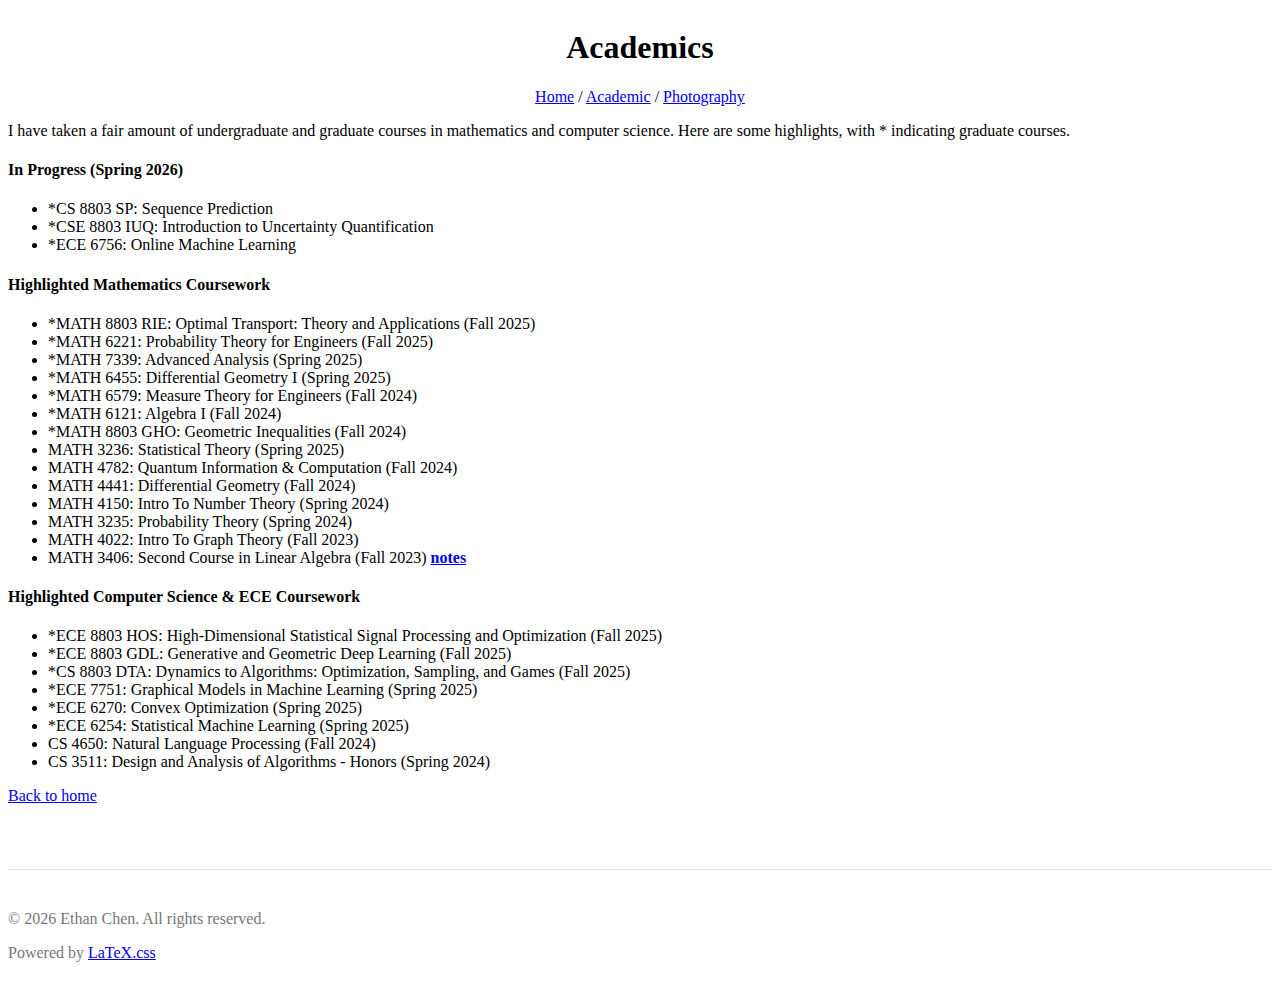
<file: academic.html>
<!DOCTYPE html>
<html lang="en">

<head>
  <meta charset="UTF-8">
  <meta name="viewport" content="width=device-width, initial-scale=1.0">
  <meta http-equiv="X-UA-Compatible" content="ie=edge">
  <title>Ethan Chen - Academic</title>
  <link rel="stylesheet" href="https://latex.vercel.app/style.css">
  <link rel="icon" href="./favicon.ico" type="image/x-icon">
  <style>
    body {
      min-height: 100vh;
      display: flex;
      flex-direction: column;
    }

    main {
      flex: 1;
    }

    footer {
      border-top: 1px solid #ddd;
      padding-top: 1.5rem;
      margin-top: 3rem;
      color: #777;
    }
  </style>
</head>

<body>
  <header>
    <center>
      <h1>Academics</h1>
      <nav>
        <a href="/">Home</a> /
        <a href="academic.html">Academic</a> /
        <a href="photography.html">Photography</a>
      </nav>
    </center>
  </header>
  <main>
    <p>
      I have taken a fair amount of undergraduate and graduate courses in mathematics and computer science. Here are
      some highlights, with * indicating graduate courses.
    </p>

    <h4>In Progress (Spring 2026)</h4>
    <ul>
      <li>*CS 8803 SP: Sequence Prediction</li>
      <li>*CSE 8803 IUQ: Introduction to Uncertainty Quantification</li>
      <li>*ECE 6756: Online Machine Learning</li>
    </ul>

    <h4>Highlighted Mathematics Coursework</h4>
    <ul>
      <li>*MATH 8803 RIE: Optimal Transport: Theory and Applications (Fall 2025)</li>
      <li>*MATH 6221: Probability Theory for Engineers (Fall 2025)</li>
      <li>*MATH 7339: Advanced Analysis (Spring 2025)</li>
      <li>*MATH 6455: Differential Geometry I (Spring 2025)</li>
      <li>*MATH 6579: Measure Theory for Engineers (Fall 2024)</li>
      <li>*MATH 6121: Algebra I (Fall 2024)</li>
      <li>*MATH 8803 GHO: Geometric Inequalities (Fall 2024)</li>
      <li>MATH 3236: Statistical Theory (Spring 2025)</li>
      <li>MATH 4782: Quantum Information & Computation (Fall 2024)</li>
      <li>MATH 4441: Differential Geometry (Fall 2024)</li>
      <li>MATH 4150: Intro To Number Theory (Spring 2024)</li>
      <li>MATH 3235: Probability Theory (Spring 2024)</li>
      <li>MATH 4022: Intro To Graph Theory (Fall 2023)</li>
      <li>MATH 3406: Second Course in Linear Algebra (Fall 2023) <a href="notes/MATH 3406 notes.pdf"
          target="_blank"><b>notes</b></a></li>
    </ul>

    <h4>Highlighted Computer Science &amp; ECE Coursework</h4>
    <ul>
      <li>*ECE 8803 HOS: High-Dimensional Statistical Signal Processing and Optimization (Fall 2025)</li>
      <li>*ECE 8803 GDL: Generative and Geometric Deep Learning (Fall 2025)</li>
      <li>*CS 8803 DTA: Dynamics to Algorithms: Optimization, Sampling, and Games (Fall 2025)</li>
      <li>*ECE 7751: Graphical Models in Machine Learning (Spring 2025)</li>
      <li>*ECE 6270: Convex Optimization (Spring 2025)</li>
      <li>*ECE 6254: Statistical Machine Learning (Spring 2025)</li>
      <li>CS 4650: Natural Language Processing (Fall 2024)</li>
      <li>CS 3511: Design and Analysis of Algorithms - Honors (Spring 2024)</li>
    </ul>

    <p><a href="/">Back to home</a></p>
  </main>

  <footer>
    <p>&copy; 2026 Ethan Chen. All rights reserved.</p>
    <p>Powered by <a href="https://latex.vercel.app/" target="_blank">LaTeX.css</a></p>
  </footer>
</body>

</html>
</file>
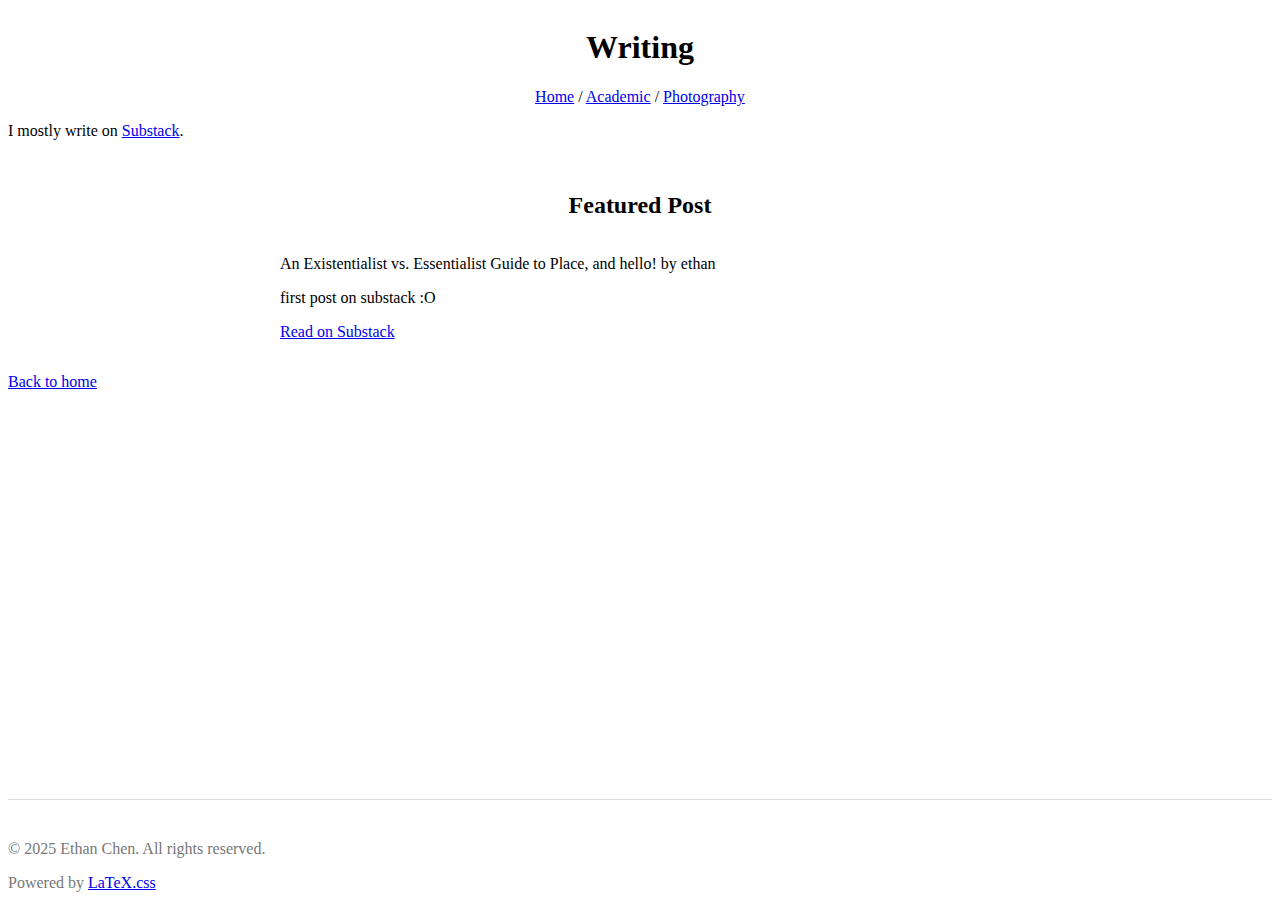
<file: writing.html>
<!DOCTYPE html>
<html lang="en">
  <head>
    <meta charset="UTF-8">
    <meta name="viewport" content="width=device-width, initial-scale=1.0">
    <meta http-equiv="X-UA-Compatible" content="ie=edge">
    <title>Ethan Chen - Writing</title>
    <link rel="stylesheet" href="https://latex.vercel.app/style.css">
    <link rel="icon" href="./favicon.ico" type="image/x-icon">
    <style>
      body {
        min-height: 100vh;
        display: flex;
        flex-direction: column;
      }
      main {
        flex: 1;
      }
      footer {
        border-top: 1px solid #ddd;
        padding-top: 1.5rem;
        margin-top: 3rem;
        color: #777;
      }
      .center-content {
        display: flex;
        flex-direction: column;
        align-items: center;
        margin: 2rem 0;
      }
      .substack-post-embed {
        width: 100%;
        max-width: 720px;
        height: 100%;   
      }
      footer {
        margin-top: 2rem;
      }
    </style>
  </head>
  <body>
    <header>
      <center>
        <h1>Writing</h1>
        <nav>
          <a href="/">Home</a> /
          <a href="academic.html">Academic</a> /
          <a href="photography.html">Photography</a>
        </nav>
      </center>
    </header>
    <main>
      <p>I mostly write on <a href="https://echen0729.substack.com/" target="_blank">Substack</a>.</p>

      <div class="center-content">
        <h2>Featured Post</h2>
        <div class="substack-post-embed"><p lang="en">An Existentialist vs. Essentialist Guide to Place, and hello! by ethan</p><p>first post on substack :O</p><a data-post-link href="https://echen0729.substack.com/p/an-existentialist-vs-essentialist">Read on Substack</a></div>
      </div>

      <p><a href="/">Back to home</a></p>

    </main>
    <footer>
      <p>&copy; 2025 Ethan Chen. All rights reserved.</p>
      <p>Powered by <a href="https://latex.vercel.app/" target="_blank">LaTeX.css</a></p>
    </footer>
    <script async src="https://substack.com/embedjs/embed.js" charset="utf-8"></script>
  </body>
</html>
</file>
